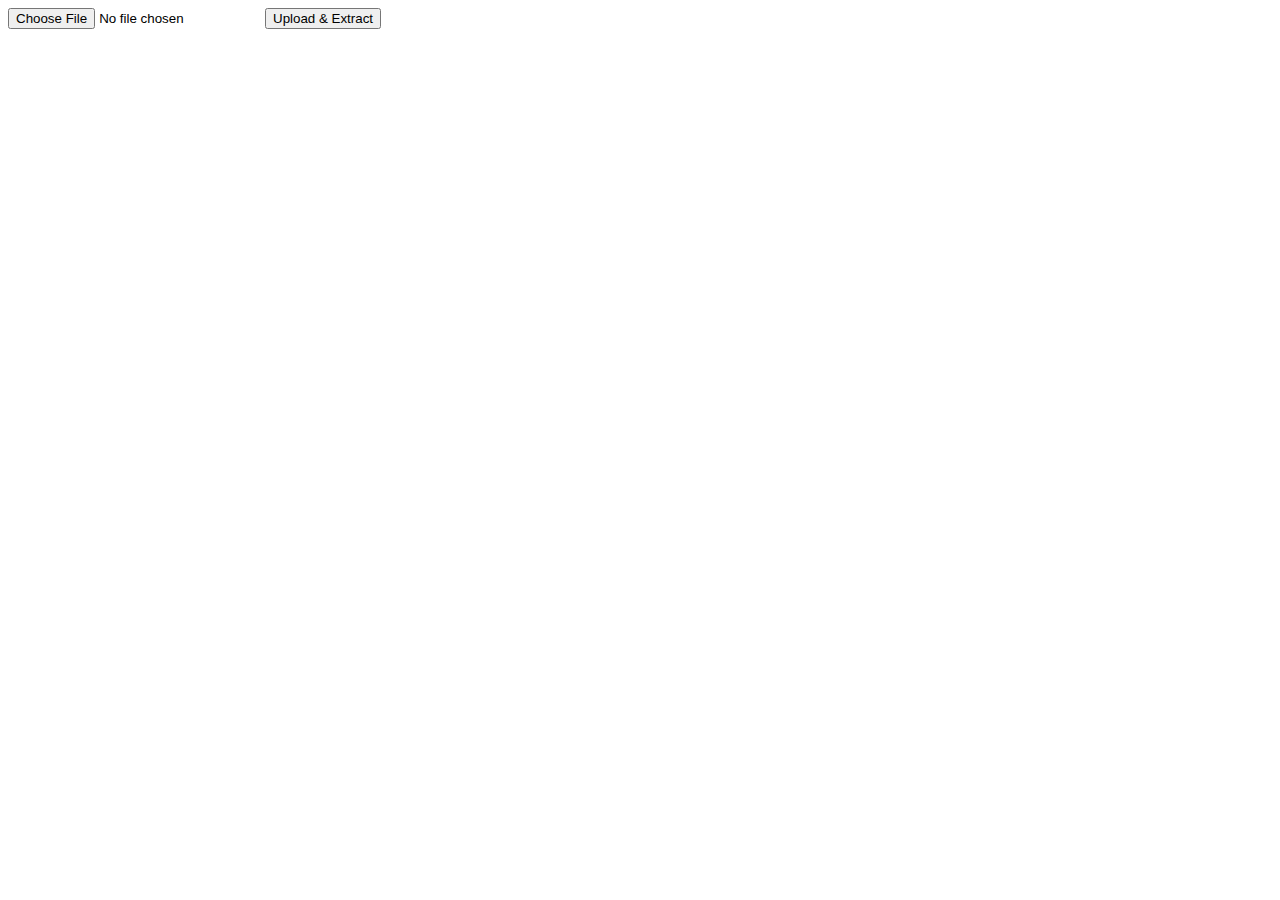
<file: templates/notes/upload.html>
<html>
<body>
    <input type="file" id="pdfUpload">
    <button onclick="uploadAndExtract()">Upload & Extract</button>

    <pre id="qaOutput"></pre>

    <script src="https://js.puter.com/v2/"></script>
    <script>
        async function uploadAndExtract() {
            const fileInput = document.getElementById("pdfUpload");
            if (!fileInput.files.length) return alert("Please select a file");

            const formData = new FormData();
            formData.append("pdf", fileInput.files[0]);

            // 1. Upload to backend and get extracted text
            const res = await fetch("/upload-pdf/", { method: "POST", body: formData });
            const data = await res.json();
            const text = data.text;

            // 2. Prompt Puter with academic style
            const prompt = `
            You are given the text of an academic paper.
            Your task is to create 5 meaningful and thoughtful Q&A pairs 
            that test understanding of the paper's key concepts.

            Guidelines:
            - Base every question and answer strictly on the provided text.
            - Do not add information that is not present in the text.
            - Keep answers concise but accurate.
            - Use this format only:
            Q: <question>
            A: <answer>

            Academic Paper:
            ${text}
            `;


            const response = await puter.ai.chat(prompt, { model: "gpt-5-nano" });

            // 3. Show on frontend
            document.getElementById("qaOutput").innerText = response;

            // 4. Send back to backend to save
            await fetch("/save-qa/", {
                method: "POST",
                headers: { "Content-Type": "application/json" },
                body: JSON.stringify({ qa_text: response })
            });
        }
    </script>
</body>
</html>
</file>
